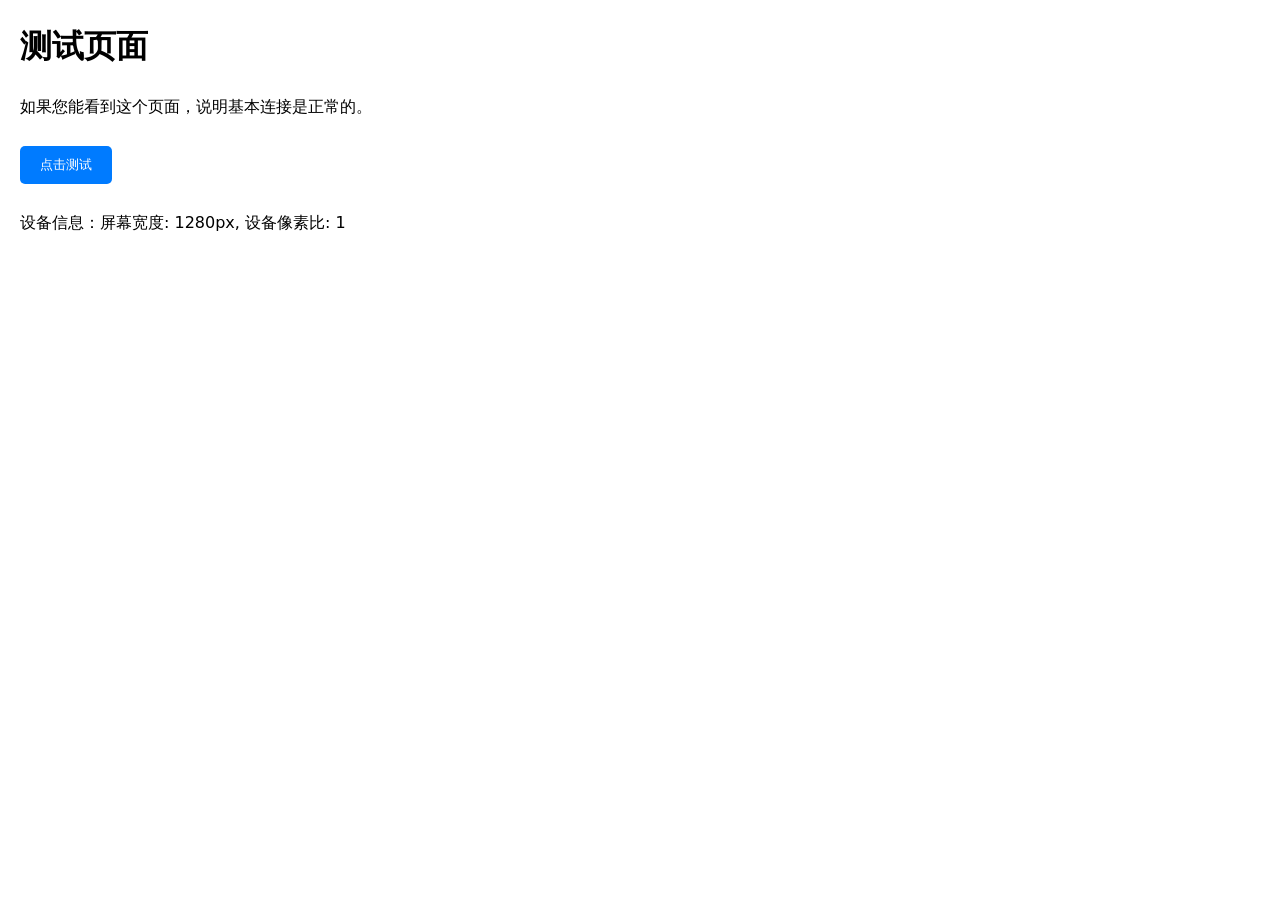
<file: test.html>
<!DOCTYPE html>
<html lang="zh">
<head>
    <meta charset="UTF-8">
    <meta name="viewport" content="width=device-width, initial-scale=1.0">
    <title>测试页面</title>
    <style>
        body {
            font-family: system-ui, -apple-system, BlinkMacSystemFont, 'Segoe UI', Roboto, sans-serif;
            margin: 20px;
            line-height: 1.6;
        }
        .test-button {
            padding: 10px 20px;
            background: #007bff;
            color: white;
            border: none;
            border-radius: 5px;
            margin: 10px 0;
        }
    </style>
</head>
<body>
    <h1>测试页面</h1>
    <p>如果您能看到这个页面，说明基本连接是正常的。</p>
    <button class="test-button" onclick="alert('按钮点击正常')">点击测试</button>
    <p>设备信息：<span id="device-info"></span></p>
    <script>
        document.getElementById('device-info').textContent = 
            `屏幕宽度: ${window.innerWidth}px, ` +
            `设备像素比: ${window.devicePixelRatio}`;
    </script>
</body>
</html>
</file>
